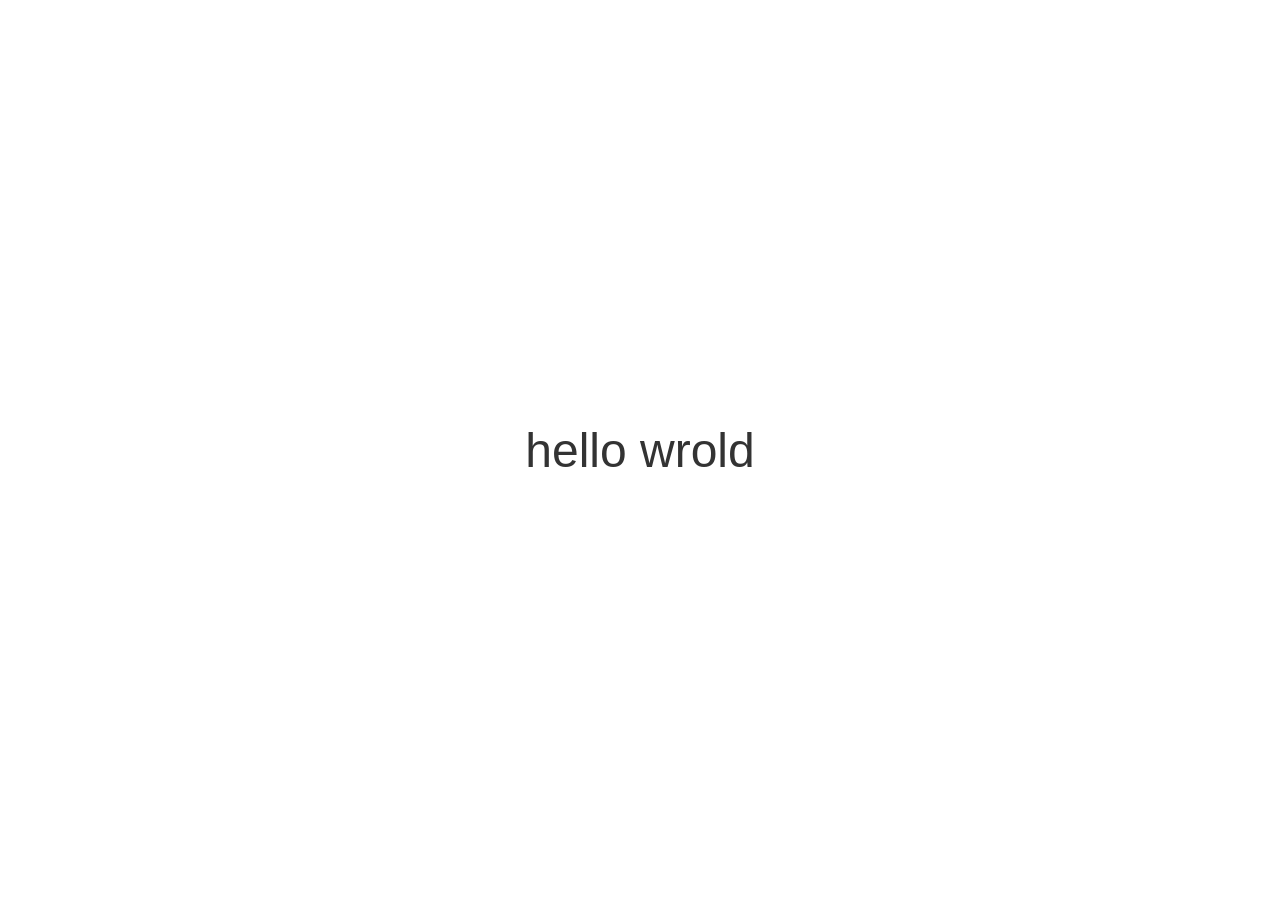
<file: index.html>
<!DOCTYPE html>
<html lang="en">
<head>
    <meta charset="UTF-8">
    <meta name="viewport" content="width=device-width, initial-scale=1.0">
    <title>Hello Wrold</title>
    <style>
        body {
            margin: 0;
            padding: 0;
            display: flex;
            justify-content: center;
            align-items: center;
            height: 100vh;
            background-color: #ffffff;
            font-family: -apple-system, BlinkMacSystemFont, "Segoe UI", Roboto, Helvetica, Arial, sans-serif;
        }
        h1 {
            font-size: 3rem;
            color: #333333;
            font-weight: 500;
        }
    </style>
</head>
<body>
    <h1>hello wrold</h1>
</body>
</html>
</file>
